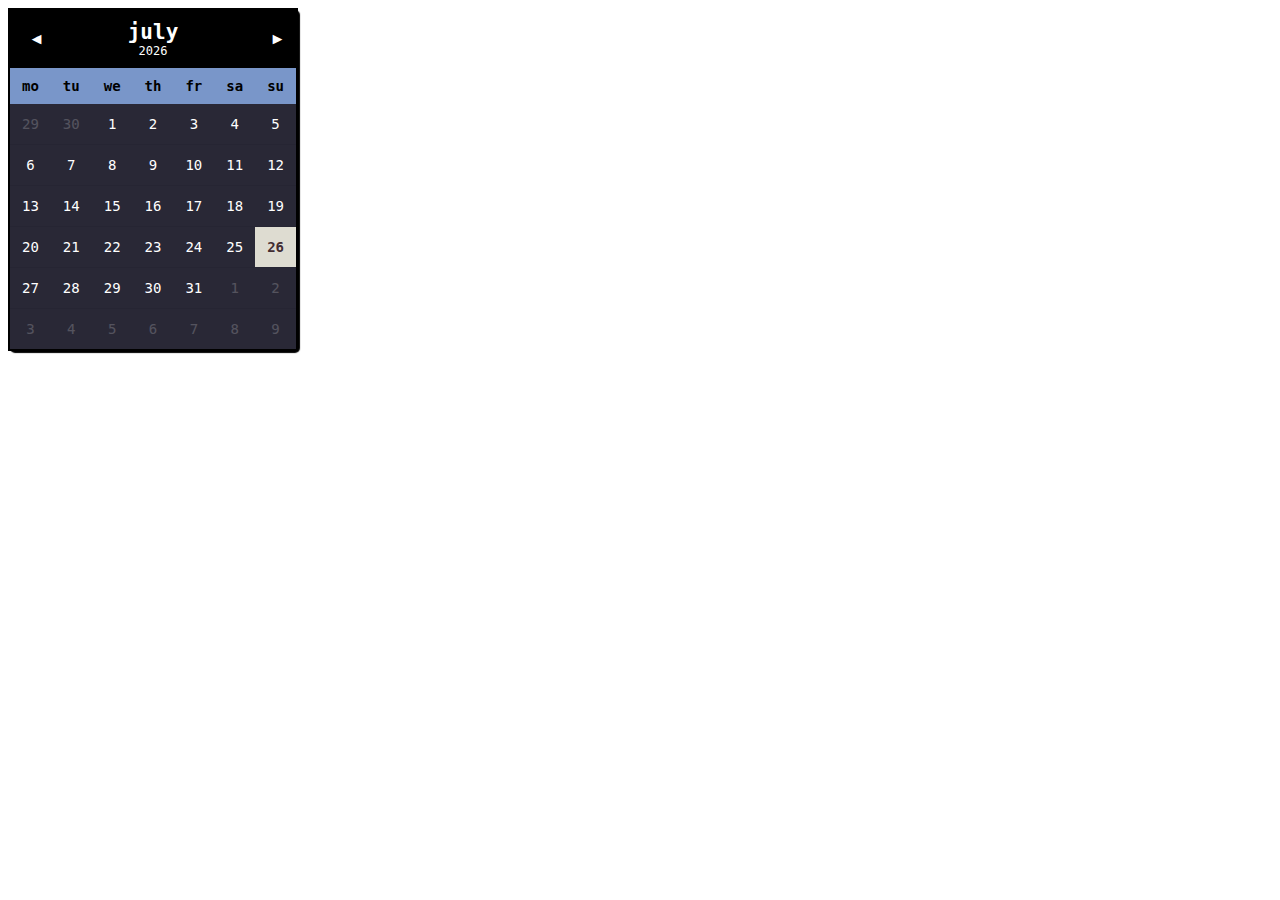
<file: monthlycal.html>
<!DOCTYPE html>
<!-- original:https://codepen.io/boudra/pen/raErwP -->
<html lang="en">
<head>
    <meta charset="UTF-8">
    <meta name="viewport" content="width=device-width, initial-scale=1.0">
    <title>Calendar</title>

    <style>
        body {
    font-family: monospace;

}

.wrapper {
    display: flex;
    align-items: center;
    justify-content: center;
    flex-direction: column;
    min-height: 100%;
}


#calendar {
    margin:  0 auto;
    font-size: 14px;
}
table {
    border-collapse: collapse;
    table-layout: fixed;
    position: absolute;
    background-color: #191919;
    border: 2px solid #000000;
    box-shadow: 2px 2px 1px 0px #000000;
    border-radius: 5px;
}

.month{
    background-color: #000;
    color: #fff;
    font-size: 1.5em;
}
.year {
    font-size: 12px;
    font-weight: normal;
    display: block;
    text-shadow: none;
    color: #fff;
}

.day-header{
    background-color: #7996c9;
}

td,th {
    text-align: center;
    background-color: #292836;
}
th {
    padding: 10px;
    /* background-color: #000000;
    color: #fff; */
    /* font-weight: normal; */
}




td {
    padding: 0;
    border-bottom: 1px solid rgba(0,0,0,0.05);
}
td>span {
    color: rgb(255, 255, 255);
    padding: 10px;
    display: block;
    border: 2px solid transparent;
    transition: border 0.3s ease;
}


td.avui>span {
    font-weight: bold;
    background-color: #dedcd1;
    color: #422d32;
}
td.fora > span {
    opacity: 0.2;
}


.boto-next, .boto-prev {
    background: #000;
    color: #fff;
    font-family: inherit;
    border: none;
    font-size: 25px;
    font-weight: bold;
    text-shadow: inherit;
    padding: 2px 10px 5px 10px;
    line-height: 1px;
    height: 30px;
    width: 30px;
    vertical-align: middle;
    position: absolute;
    top: 15px;
}
.boto-next { right: 10px; padding-left: 13px; }
.boto-prev { left: 10px; padding-right: 13px;}


    </style>
</head>
<body>
    <div class="">
        <div id="calendar"></div>
      </div>
      <script>
        var months = [
    'january',
    'february',
    'march',
    'april',
    'may',
    'june',
    'july',
    'august',
    'september',
    'october',
    'november',
    'december'
];

var days = [
    'sunday',
    'monday',
    'tuesday',
    'wedensday',
    'thursday',
    'friday',
    'saturday'
];

var days_abr = [
    'su',
    'mo',
    'tu',
    'we',
    'th',
    'fr',
    'sa'
];

Number.prototype.pad = function(num) {
    var str = '';
    for(var i = 0; i < (num-this.toString().length); i++)
        str += '0';
    return str += this.toString();
}

function calendar(widget, data)
{

    var original = widget.getElementsByClassName('actiu')[0];

    if(typeof original === 'undefined')
    {
        original = document.createElement('table');
        original.setAttribute('data-actual',
			      data.getFullYear() + '/' +
			      data.getMonth().pad(2) + '/' +
			      data.getDate().pad(2))
        widget.appendChild(original);
    }

    var diff = data - new Date(original.getAttribute('data-actual'));

    diff = new Date(diff).getMonth();

    var e = document.createElement('table');

    e.className = diff  === 0 ? 'amagat-esquerra' : 'amagat-dreta';
    e.innerHTML = '';

    widget.appendChild(e);

    e.setAttribute('data-actual',
                   data.getFullYear() + '/' +
                   data.getMonth().pad(2) + '/' +
                   data.getDate().pad(2))

    var fila = document.createElement('tr');
    var titol = document.createElement('th');
    titol.setAttribute('colspan', 7);
    titol.setAttribute('class','month');

    var boto_prev = document.createElement('button');
    boto_prev.className = 'boto-prev';
    boto_prev.innerHTML = '&#9666;';

    var boto_next = document.createElement('button');
    boto_next.className = 'boto-next';
    boto_next.innerHTML = '&#9656;';

    titol.appendChild(boto_prev);
    titol.appendChild(document.createElement('span')).innerHTML = 
        months[data.getMonth()] + '<span class="year">' + data.getFullYear() + '</span>';

    titol.appendChild(boto_next);

    boto_prev.onclick = function() {
        data.setMonth(data.getMonth() - 1);
        calendar(widget, data);
    };

    boto_next.onclick = function() {
        data.setMonth(data.getMonth() + 1);
        calendar(widget, data);
    };

    fila.appendChild(titol);
    e.appendChild(fila);

    fila = document.createElement('tr');

    for(var i = 1; i < 7; i++)
    {
        fila.innerHTML += '<th class="day-header">' + days_abr[i] + '</th>';
    }

    fila.innerHTML += '<th class="day-header">' + days_abr[0] + '</th>';
    e.appendChild(fila);

    /* Obtinc el dia que va acabar el mes anterior */
    var inici_mes =
        new Date(data.getFullYear(), data.getMonth(), -1).getDay();

    var actual = new Date(data.getFullYear(),
			  data.getMonth(),
			  -inici_mes);

    /* 6 setmanes per cobrir totes les posiblitats
     *  Quedaria mes consistent alhora de mostrar molts mesos 
     *  en una quadricula */
    for(var s = 0; s < 6; s++)
    {
        var fila = document.createElement('tr');

        for(var d = 1; d < 8; d++)
        {
	    var cela = document.createElement('td');
	    var span = document.createElement('span');

	    cela.appendChild(span);

            span.innerHTML = actual.getDate();

            if(actual.getMonth() !== data.getMonth())
                cela.className = 'fora';

            /* Si es avui el decorem */
            if(data.getDate() == actual.getDate() &&
	       data.getMonth() == actual.getMonth())
		cela.className = 'avui';

	    actual.setDate(actual.getDate()+1);
            fila.appendChild(cela);
        }

        e.appendChild(fila);
    }

    setTimeout(function() {
        e.className = 'actiu';
        original.className +=
        diff === 0 ? ' amagat-dreta' : ' amagat-esquerra';
    }, 20);

    original.className = 'inactiu';

    setTimeout(function() {
        var inactius = document.getElementsByClassName('inactiu');
        for(var i = 0; i < inactius.length; i++)
            widget.removeChild(inactius[i]);
    }, 1000);

}

calendar(document.getElementById('calendar'), new Date());

    </script>
</body>
</html>
</file>
